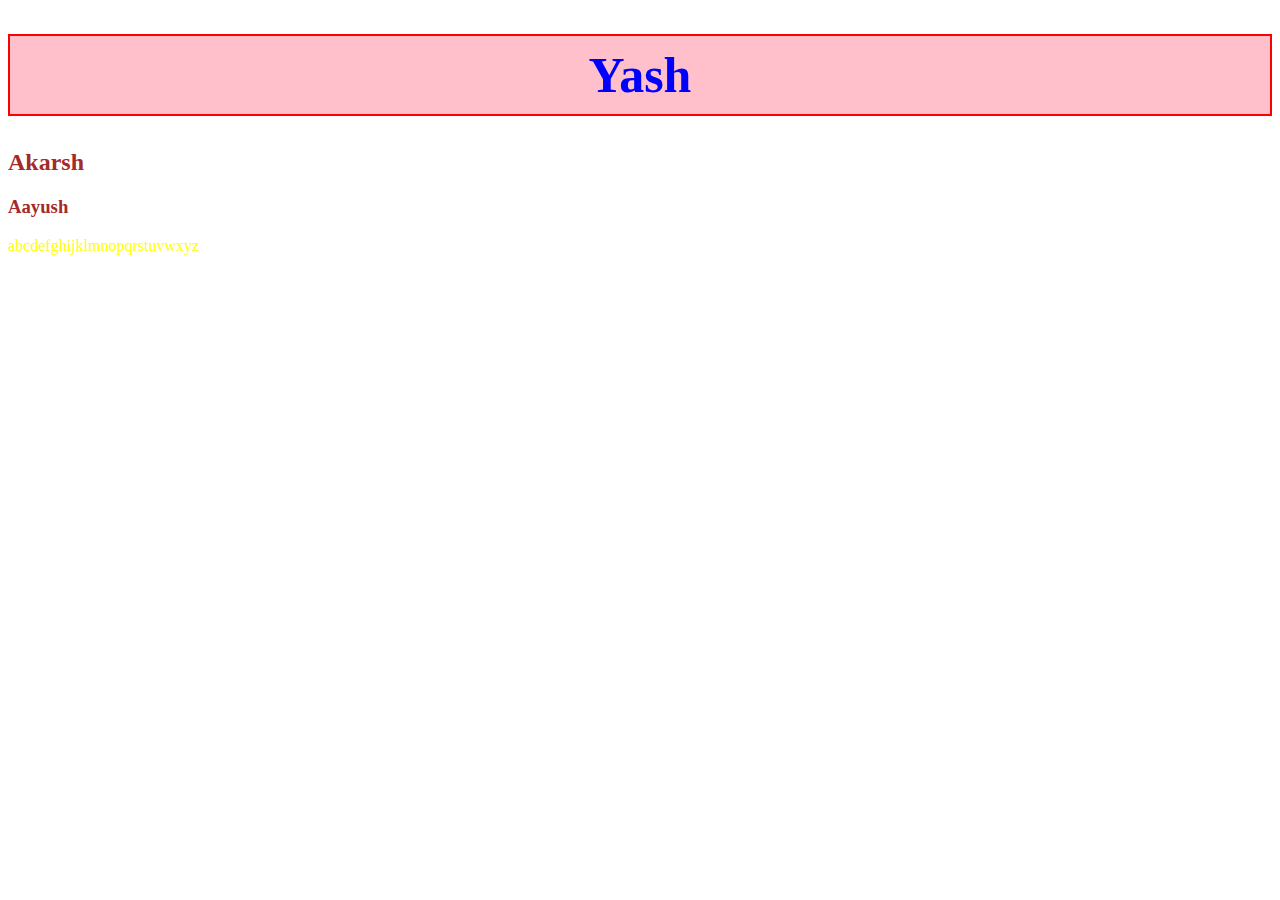
<file: divit.html>
<!-- Title H1, p, lists -->

<!DOCTYPE html>
<html lang="en">
<head>
   <title>Title</title>
   <link rel="stylesheet" href="style.css">
</head>


<body>
    <div class="one">
        <h1>Yash</h1>
        <h2>Akarsh</h2>
        <h3>Aayush</h3>
    </div>

    <div class="two">
        <p>
            abcdefghijklmnopqrstuvwxyz
        </p>
    </div>

</body>
</html>
</file>
<file: style.css>
h1{
    color:blue;
    background-color: pink;
    font-size: 50px;
    padding: 10px;
    border: 2px solid red;
    text-align: center;
    font-style: bold
}

.yash{
    color: red
}

#aayush{
    color: black;
}

body{
    color: green
}

.one{
    color: brown
}

.two{
    color: yellow
}
</file>
